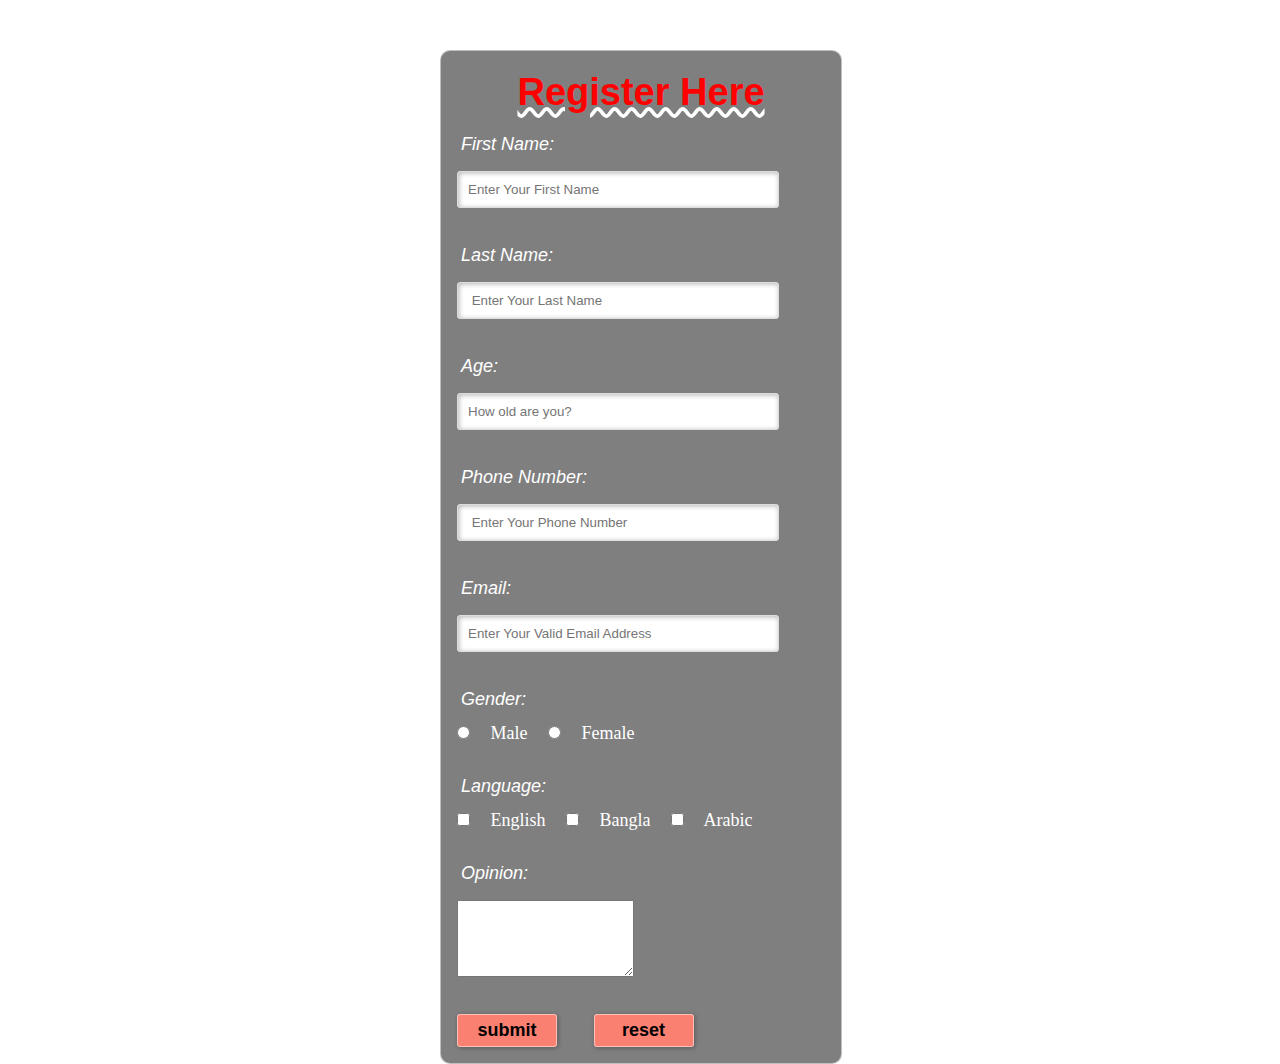
<file: index.html>
<!DOCTYPE html>
<html lang="en">
   
<head>
    <meta charset="UTF-8">
    <meta http-equiv="X-UA-Compatible" content="IE=edge">
    <meta name="viewport" content="width=device-width, initial-scale=1.0">
    <link rel="stylesheet" href="style.css" type="text/css">
    <link rel="shortcut icon" href="http://simpleicon.com/wp-content/uploads/rocket.png" type="image/x-icon">
    <title> Registation Form </title>
</head>
<body>
    <div class="main">
        <div class="register">
            <h2>Register Here </h2>
            <form id=" Register" method="post">
                <label> First Name:</label>
                <br>
                <input type="text" name="fname" id="name" placeholder="Enter Your First Name">
                <br><br>
                <label for=""> Last Name:</label> <br>
                <input type="text" name="lname" id="name" placeholder=" Enter Your Last Name">
                <br><br>
                <label for="">Age:</label> <br>
                <input type="number" name="age" id="name" placeholder="How old are you?">
                <br><br>
                <label for=""> Phone Number:</label><br>
                <input type="number" name="phone" id="name" placeholder=" Enter Your Phone Number"> 
                <br><br>
                <label for="">Email:</label> <br>
                <input type="email" name="email" id="name" placeholder="Enter Your Valid Email Address">
                <br><br>
                <label for=""> Gender: </label><br>
                <input type="radio" name="gender" id="gen"> <span id="male">Male</span>
                <input type="radio" name="gender" id="gen"> <span id="female"> Female</span>
                <br><br>
                <label for="">Language:</label> <br>
                <input type="checkbox" name="lang" id="lang"> <span id="eng"> English</span>
                <input type="checkbox" name="lang" id="lang"> <span id="ban"> Bangla</span>
                <input type="checkbox" name="lang" id="lang"> <span id="arbi"> Arabic</span>
                <br><br>
                <label for="">Opinion:</label> <br>
                <textarea name="Opinion" id="name" cols="20" rows="5"></textarea>
                <br>
                <input type="submit" value="submit" name="submit" id="submit">
                <input type="reset" value="reset" name="reset" id="reset">

            </form>
            
        </div>
    </div>

</body>
</html>
</file>
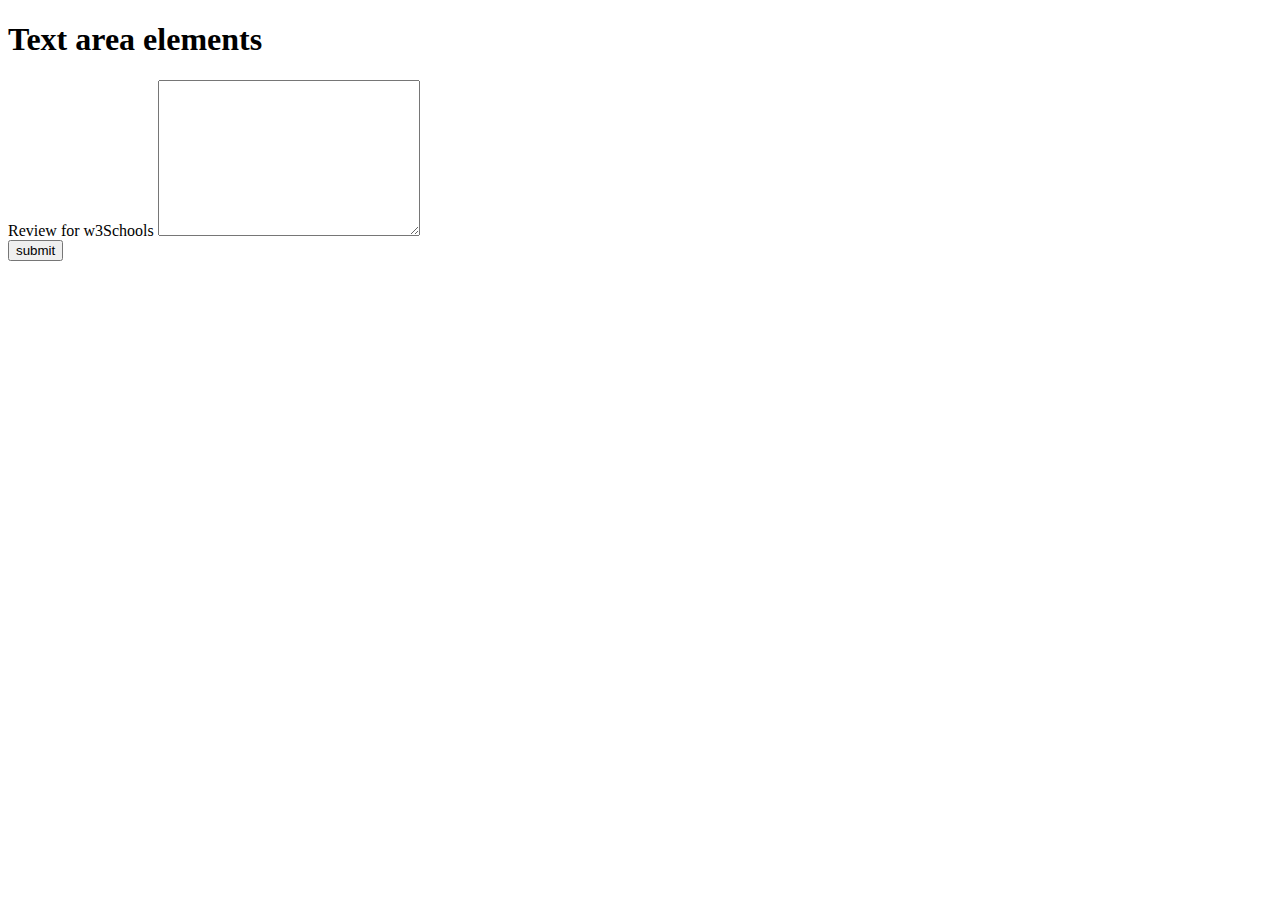
<file: textarea.html>
<!DOCTYPE html>
<html lang="en">
<head>
    <meta charset="UTF-8">
    <meta http-equiv="X-UA-Compatible" content="IE=edge">
    <meta name="viewport" content="width=device-width, initial-scale=1.0">
    <title>text area</title>
</head>
<body>
    <h1> Text area elements </h1>
    <form action="">  
        <label for="w3review"> Review for w3Schools</label>
       <textarea name="" id="" cols="30" rows="10"></textarea> <br>
        <input type="submit" value="submit">
    </form>
   
</body>
</html>
</file>
<file: style.css>
*{
    margin: 0;
    padding: 0;
}
body{
    background: url(https://nomadparadise.com/wp-content/uploads/2021/04/bangladesh-places-01-1024x683.jpg);
    background-size: 100%;
    
}
div.main {
    width: 400px;
    margin: 50px auto 0px auto;
}
h2{
    text-align: center;
    padding: 20px;
    font-family: sans-serif;
    color: red;
    font-size: 38px;
    text-decoration: underline wavy white;
}
div.register{
    background-color: rgba(0, 0,0, 0.5);
    width: 100%;
    font-size: 18px;
    border-radius: 10px;
    border: 1px solid rgba(255, 255, 255, 0.5);
    box-shadow: 2px rgba(0, 0,0, 0.3);
    color: #fff;
}


label{
    font-family: sans-serif;
    font-size: 18px;
    font-style: italic;
    padding: 20px;
}
input#name{
    margin: 1rem;
    width: 300px;
    border: 1px solid #ddd;
    border-radius: 3px;
    outline: 0;
    padding: 10px;
    background-color: #fff;
    box-shadow: inset 1px 1px 5px rgba(0, 0,0, 0.3);
}
input#lang{
    font-family: sans-serif;
    font-size: 18px;
    padding: 20px;
    margin: 1rem;
}
input#gen{
    font-family: sans-serif;
    font-size: 18px;
    padding: 20px;
    margin: 1rem;
}
textarea{
    box-decoration-break: inherit;
    margin: 1rem;
}

input#submit{
    margin: 1rem;
    width: 100px;
    padding: 5px;
    font-size: 18px;
    font-family: sans-serif;
    font-weight: 600;
    border-radius: 3px;
    background-color: salmon;
    cursor: pointer;
    border: 1px solid rgba(255, 255, 255, 0.5);
    box-shadow: 1px 1px 5px rgba(0, 0,0, 0.3);
}
input#reset{
    margin: 1rem;
    width: 100px;
    padding: 5px;
    font-size: 18px;
    font-family: sans-serif;
    font-weight: 600;
    border-radius: 3px;
    background-color: salmon;
    cursor: pointer;
    border: 1px solid rgba(255, 255, 255, 0.5);
    box-shadow: 1px 1px 5px rgba(0, 0,0, 0.3);
}
</file>
